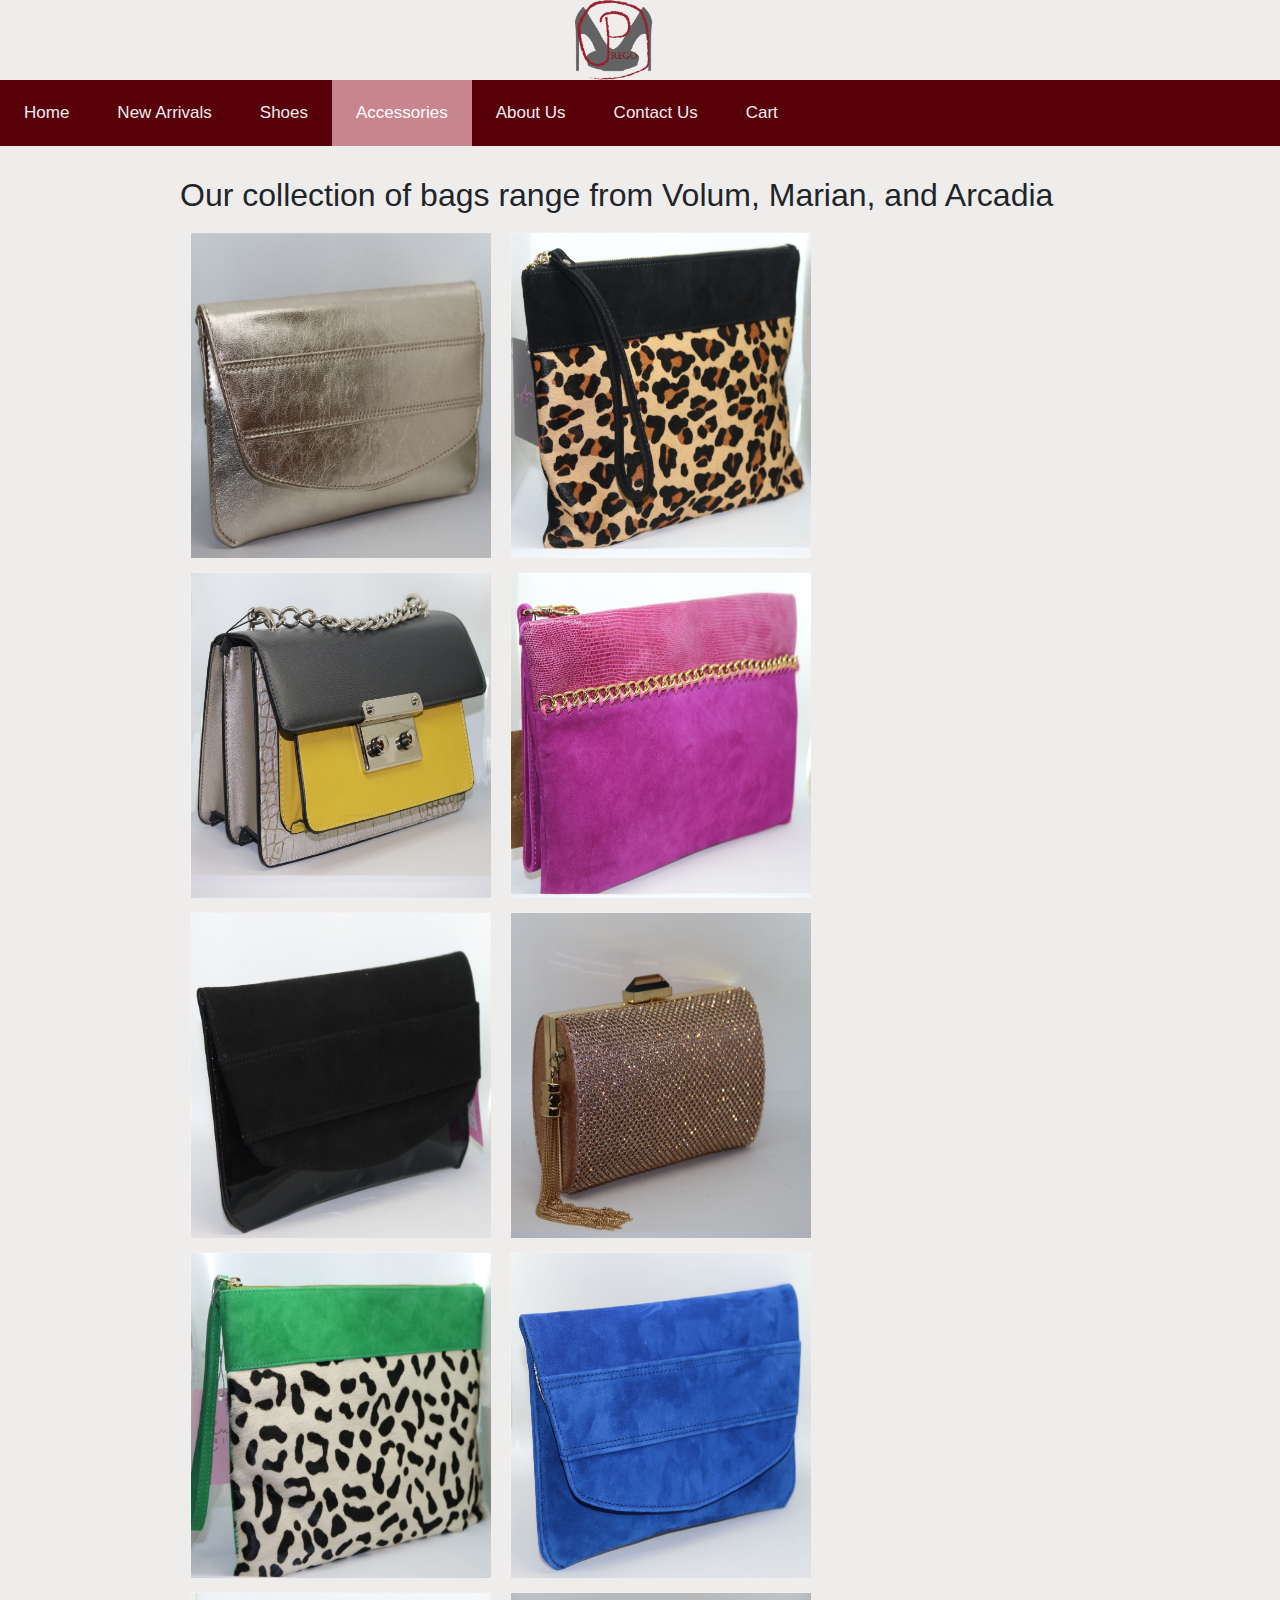
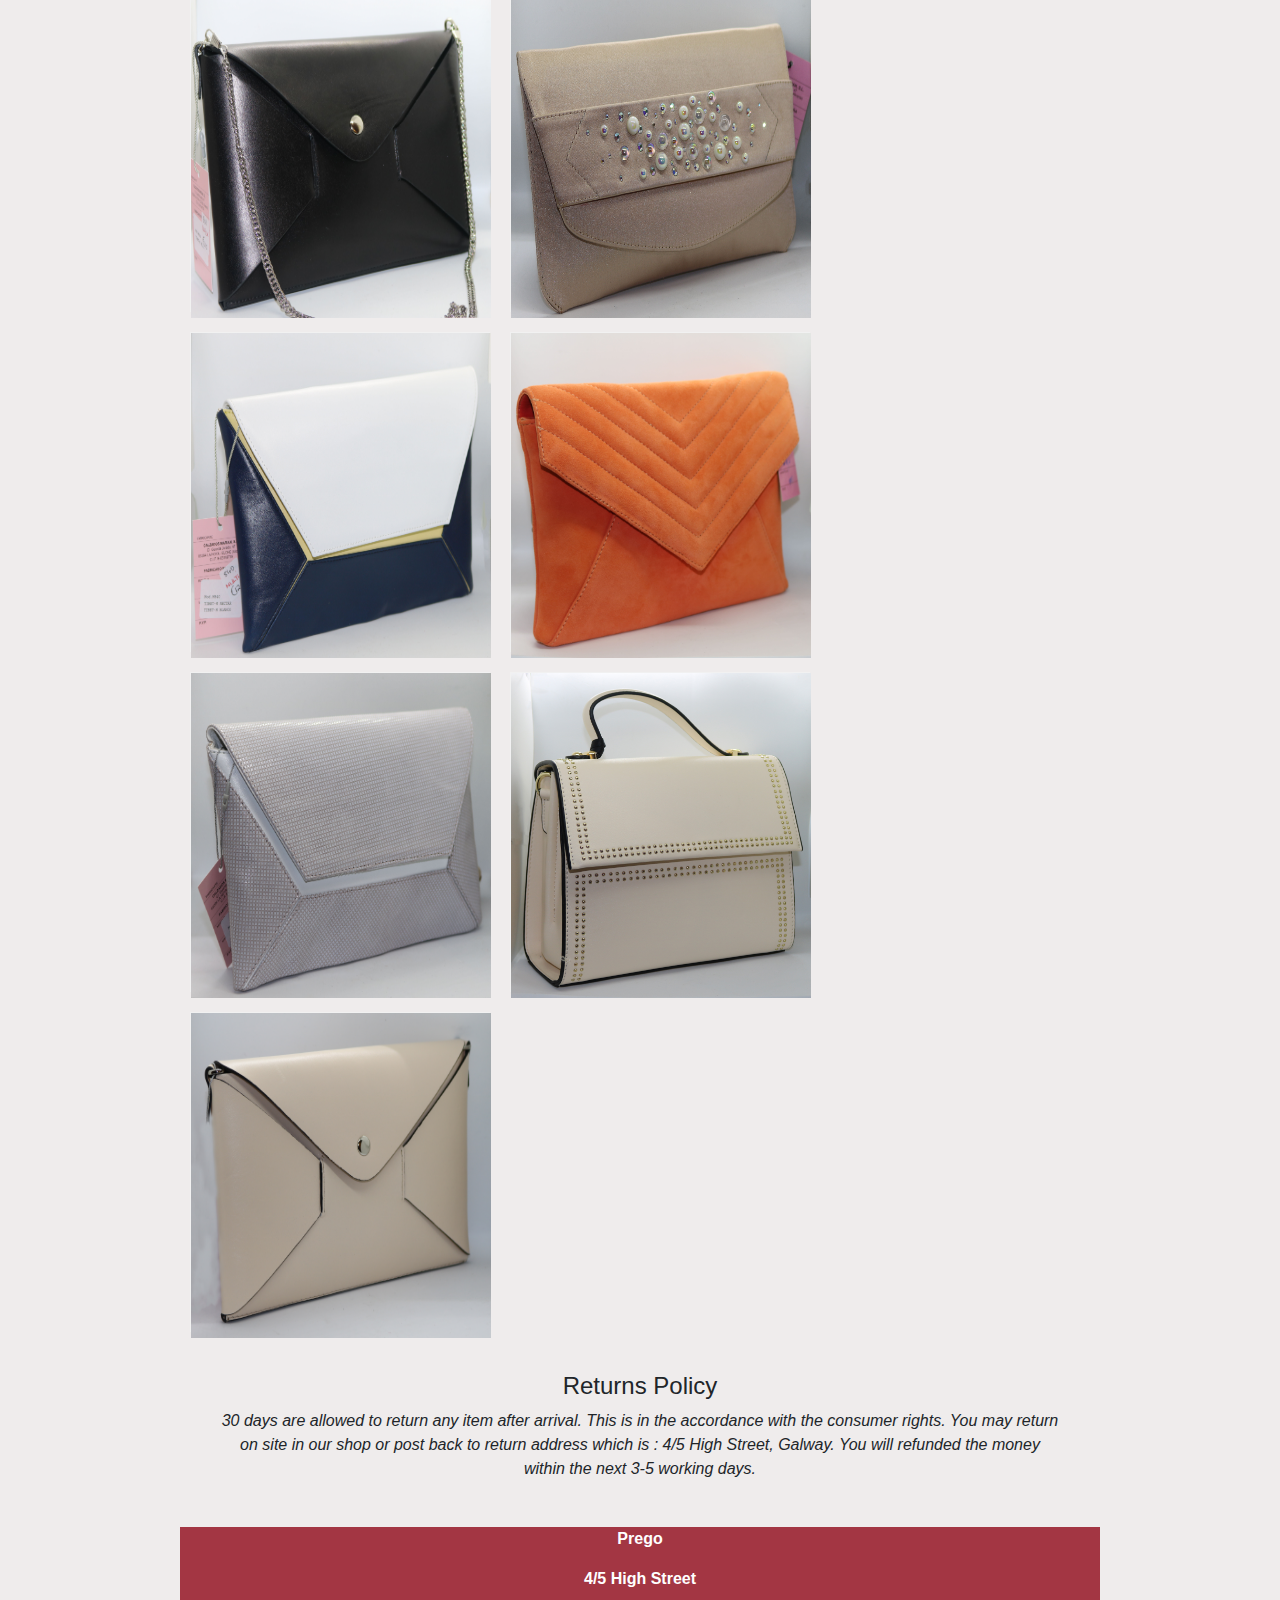
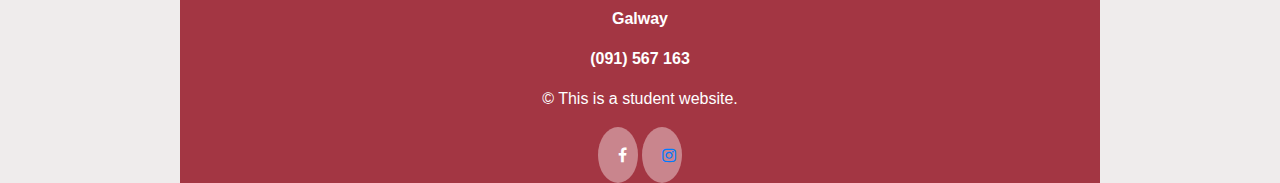
<file: accessories.html>
<!DOCTYPE html>

     <head>
	         <title>Prego | Galway</title>
			 <link rel="stylesheet" type="text/css" href="css/bootstrap.min.css">			 
			 <link rel="stylesheet" type="text/css" href="accessories.css">
			 <link rel="shortcut icon" type="image/jpg" href="Images/Favicon.jpg" />
			 <link rel="stylesheet" href="https://cdnjs.cloudflare.com/ajax/libs/font-awesome/4.6.3/css/font-awesome.min.css">
	 </head>

	<body style="background-color: #EFECEC;"> 
         
		 <div class="logo">
			<img src="Images/Logo.gif" height="80px" width="100px"/>
		</div>
		 
		 
		<div class="topnav">
			<a href="index.html">Home</a>
			<a href="arrivals.html">New Arrivals</a>
			<a href="shoes.html">Shoes</a>
			<a class="active"href="accessories.html">Accessories</a>
			<a href="about.html">About Us</a>
			<a href="contact.html">Contact Us</a>
			<a href="shoppingcart/cart.html">Cart</a>
		</div> 
	
	<div class="wrapper">	

	<h2>Our collection of bags range from Volum, Marian, and Arcadia</h2>
	<div class="content">  
	<div class="flip-card">
	  <div class="flip-card-inner">
		<div class="flip-card-front">
		  <img src="Images/accessories.JPG" alt="Marian" style="width:300px;height:325px;">
		</div>
		<div class="flip-card-back">
		  <h1 id="marian">Silver Clutch</h1> 
		  <p>€90.00</p> 
			<p>A0001</p>
			
			<form class="add-to-cart" action="shoppingcart/cart.html" method="post">
			<div>
				<label for="qty-1">Quantity</label>
				<input type="text" name="qty-1" id="qty-1" class="qty" value="1" />
			</div>
		  <p><input type="submit" value="Add to cart" class="button"></p>
			</form>
				</div>
	  </div>
	</div>
	</div>
	

	<div class="content">  
	<div class="flip-card">
	  <div class="flip-card-inner">
		<div class="flip-card-front">
		  <img src="Images/accessories1.JPG" alt="Marian" style="width:300px;height:325px;">
		</div>
		<div class="flip-card-back">
		  <h1 id="marian">Tan Cheetah Print Clutch</h1> 
		  <p>€110.00</p> 
			<p>A0002</p>
			
			<form class="add-to-cart" action="shoppingcart/cart.html" method="post">
			<div>
				<label for="qty-2">Quantity</label>
				<input type="text" name="qty-2" id="qty-2" class="qty" value="1"/>
				</div>
				<p><input type="sumbit" value="Add to Cart" class="button"></p>
					</form>
					</div>
			
	</div>
	</div>

	<div class="content">  
	<div class="flip-card">
	  <div class="flip-card-inner">
		<div class="flip-card-front">
		  <img src="Images/accessories2.JPG" alt="Marian" style="width:300px;height:325px;">
		</div>
		<div class="flip-card-back">
		  <h1 id="marian">Yellow Volum</h1> 
		  <p>€115.00</p> 
			<p>A0003</p>
			<div>
				<label for="qty-1">Quantity</label>
				<input type="text" name="qty-1" id="qty-1" class="qty" value="1" />
			</div>
		  <p><input type="submit" value="Add to cart" class="button"></p>
		</div>
	  
	</div>
	</div>
	
	<div class="content">  
	<div class="flip-card">
	  <div class="flip-card-inner">
		<div class="flip-card-front">
		  <img src="Images/accessories3.JPG" alt="Marian" style="width:300px;height:325px;">
		</div>
		<div class="flip-card-back">
		  <h1 id="marian">Pink Clutch</h1> 
		  <p>€95.00</p> 
			<p>A0004</p>
			<div>
				<label for="qty-1">Quantity</label>
				<input type="text" name="qty-1" id="qty-1" class="qty" value="1" />
			</div>	
		  <p><input type="submit" value="Add to cart" class="button"></p>
		</div>
	  
	</div>
	</div>
	
	<div class="content">  
	<div class="flip-card">
	  <div class="flip-card-inner">
		<div class="flip-card-front">
		  <img src="Images/accessories4.JPG" alt="Marian" style="width:300px;height:325px;">
		</div>
		<div class="flip-card-back">
		  <h1 id="marian">Marian Clutch</h1> 
		  <p>€95.00</p> 
			<p>A0005</p>
			<div>
				<label for="qty-1">Quantity</label>
				<input type="text" name="qty-1" id="qty-1" class="qty" value="1" />
			</div>	
		  <p><input type="submit" value="Add to cart" class="button"></p>
		</div>
	  
	</div>
	</div>

	<div class="content">  
	<div class="flip-card">
	  <div class="flip-card-inner">
		<div class="flip-card-front">
		  <img src="Images/accessories5.JPG" alt="Marian" style="width:300px;height:325px;">
		</div>
		<div class="flip-card-back">
		  <h1 id="marian">Clutch</h1> 
		  <p>€90.00</p>
		  <p>A0006</p>
			<div>
				<label for="qty-1">Quantity</label>
				<input type="text" name="qty-1" id="qty-1" class="qty" value="1" />
			</div>	
		  <p><input type="submit" value="Add to cart" class="button"></p>
		</div>
	  
	</div>
	</div>


	<div class="content">  
	<div class="flip-card">
	  <div class="flip-card-inner">
		<div class="flip-card-front">
		  <img src="Images/accessories6.JPG" alt="Marian" style="width:300px;height:325px;">
		</div>
		<div class="flip-card-back">
		  <h1 id="marian">Green Cheetah Print Clutch</h1> 
		  <p>€110.00</p> 
			<p>A0007</p>
			<div>
				<label for="qty-1">Quantity</label>
				<input type="text" name="qty-1" id="qty-1" class="qty" value="1" />
			</div>	
		  <p><input type="submit" value="Add to cart" class="button"></p>
		</div>
	  
	</div>
	</div>
 
	<div class="content">  
	<div class="flip-card">
	  <div class="flip-card-inner">
		<div class="flip-card-front">
		  <img src="Images/accessories7.JPG" alt="Marian" style="width:300px;height:325px;">
		</div>
		<div class="flip-card-back">
		  <h1 id="marian">Royal Blue Clutch</h1> 
		  <p>€125.00</p> 
			<p>A0008</p>
			<div>
				<label for="qty-1">Quantity</label>
				<input type="text" name="qty-1" id="qty-1" class="qty" value="1" />
			</div>	
		  <p><input type="submit" value="Add to cart" class="button"></p>
		</div>
	  
	</div>
	</div>


	<div class="content">  
	<div class="flip-card">
	  <div class="flip-card-inner">
		<div class="flip-card-front">
		  <img src="Images/accessories8.JPG" alt="Marian" style="width:300px;height:325px;">
		</div>
		<div class="flip-card-back">
		  <h1 id="marian">100% Black Leather</h1> 
		  <p>€130.00</p> 
			<p>A0009</p>
			<div>
				<label for="qty-1">Quantity</label>
				<input type="text" name="qty-1" id="qty-1" class="qty" value="1" />
			</div>	
		  <p><input type="submit" value="Add to cart" class="button"></p>
		</div>
	  
	</div>
	</div>
	
	<div class="content">  
	<div class="flip-card">
	  <div class="flip-card-inner">
		<div class="flip-card-front">
		  <img src="Images/accessories9.JPG" alt="Marian" style="width:300px;height:325px;">
		</div>
		<div class="flip-card-back">
		  <h1 id="marian">Marian Jewelled Clutch</h1> 
		  <p>€95.00</p> 
			<p>A00010</p>
			<div>
				<label for="qty-1">Quantity</label>
				<input type="text" name="qty-1" id="qty-1" class="qty" value="1" />
			</div>	
		  <p><input type="submit" value="Add to cart" class="button"></p>
		</div>
	  
	</div>
	</div>
	
	<div class="content">  
	<div class="flip-card">
	  <div class="flip-card-inner">
		<div class="flip-card-front">
		  <img src="Images/accessories10.JPG" alt="Marian" style="width:300px;height:325px;">
		</div>
		<div class="flip-card-back">
		  <h1 id="marian">Navy Clutch</h1> 
		  <p>€175.00</p> 
			<p>A0011</p>
			<div>
				<label for="qty-1">Quantity</label>
				<input type="text" name="qty-1" id="qty-1" class="qty" value="1" />
			</div>	
		  <p><input type="submit" value="Add to cart" class="button"></p>
		</div>
	  
	</div>
	</div>

	<div class="content">  
	<div class="flip-card">
	  <div class="flip-card-inner">
		<div class="flip-card-front">
		  <img src="Images/accessories11.JPG" alt="Marian" style="width:300px;height:325px;">
		</div>
		<div class="flip-card-back">
		  <h1 id="marian">Orange Clutch</h1> 
		  <p>€155.00</p> 
			<p>A0012</p>
			<div>
				<label for="qty-1">Quantity</label>
				<input type="text" name="qty-1" id="qty-1" class="qty" value="1" />
			</div>	
		  <p><input type="submit" value="Add to cart" class="button"></p>
		</div>
	  
	</div>
	</div>

	<div class="content">  
	<div class="flip-card">
	  <div class="flip-card-inner">
		<div class="flip-card-front">
		  <img src="Images/accessories12.JPG" alt="Marian" style="width:300px;height:325px;">
		</div>
		<div class="flip-card-back">
		  <h1 id="marian">Cream Clutch</h1> 
		  <p>€155.00</p> 
			<p>A0013</p>
			<div>
				<label for="qty-1">Quantity</label>
				<input type="text" name="qty-1" id="qty-1" class="qty" value="1" />
			</div>	
		  <p><input type="submit" value="Add to cart" class="button"></p>
		</div>
	  
	</div>
	</div>

	<div class="content">  
	<div class="flip-card">
	  <div class="flip-card-inner">
		<div class="flip-card-front">
		  <img src="Images/accessories13.JPG" alt="Marian" style="width:300px;height:325px;">
		</div>
		<div class="flip-card-back">
		  <h1 id="marian">Cream Bag</h1> 
		  <p>€135.00</p> 
			<p>A0014</p>
			<div>
				<label for="qty-1">Quantity</label>
				<input type="text" name="qty-1" id="qty-1" class="qty" value="1" />
			</div>	
		  <p><input type="submit" value="Add to cart" class="button"></p>
		</div>
	  
	</div>
	</div>

	<div class="content">  
	<div class="flip-card">
	  <div class="flip-card-inner">
		<div class="flip-card-front">
		  <img src="Images/accessories14.JPG" alt="Marian" style="width:300px;height:325px;">
		</div>
		<div class="flip-card-back">
		  <h1 id="marian">Cream Clutch</h1> 
		  <p>€120.00</p> 
			<p>A0015</p>
			<div>
				<label for="qty-1">Quantity</label>
				<input type="text" name="qty-1" id="qty-1" class="qty" value="1" />
			</div>	
		  <p><input type="submit" value="Add to cart" class="button"></p>
		</div>
	  
	</div>
	</div>




</div>




<div class="return">
<h4>Returns Policy</h4>
<p><i>30 days are allowed to return any item after arrival. This is in the accordance with the consumer rights. You may return on site in our shop or post
back to return address which is : 4/5 High Street, Galway. You will refunded the money within the next 3-5 working days.</i></p>
</div>


<footer>
  <b><p>Prego</p>
  <p>4/5 High Street</p>
  <p>Galway</p>
  <p>(091) 567 163</p></b>
  <p>&copy; This is a student website.</p>
<a href="https://www.facebook.com/pregoshoeboutique/" class="fa fa-facebook"></a>
<a href="https://www.instagram.com/pregoshoes/?hl=en" class="fa fa-instagram"></a>

</footer>

		</body>
</file>
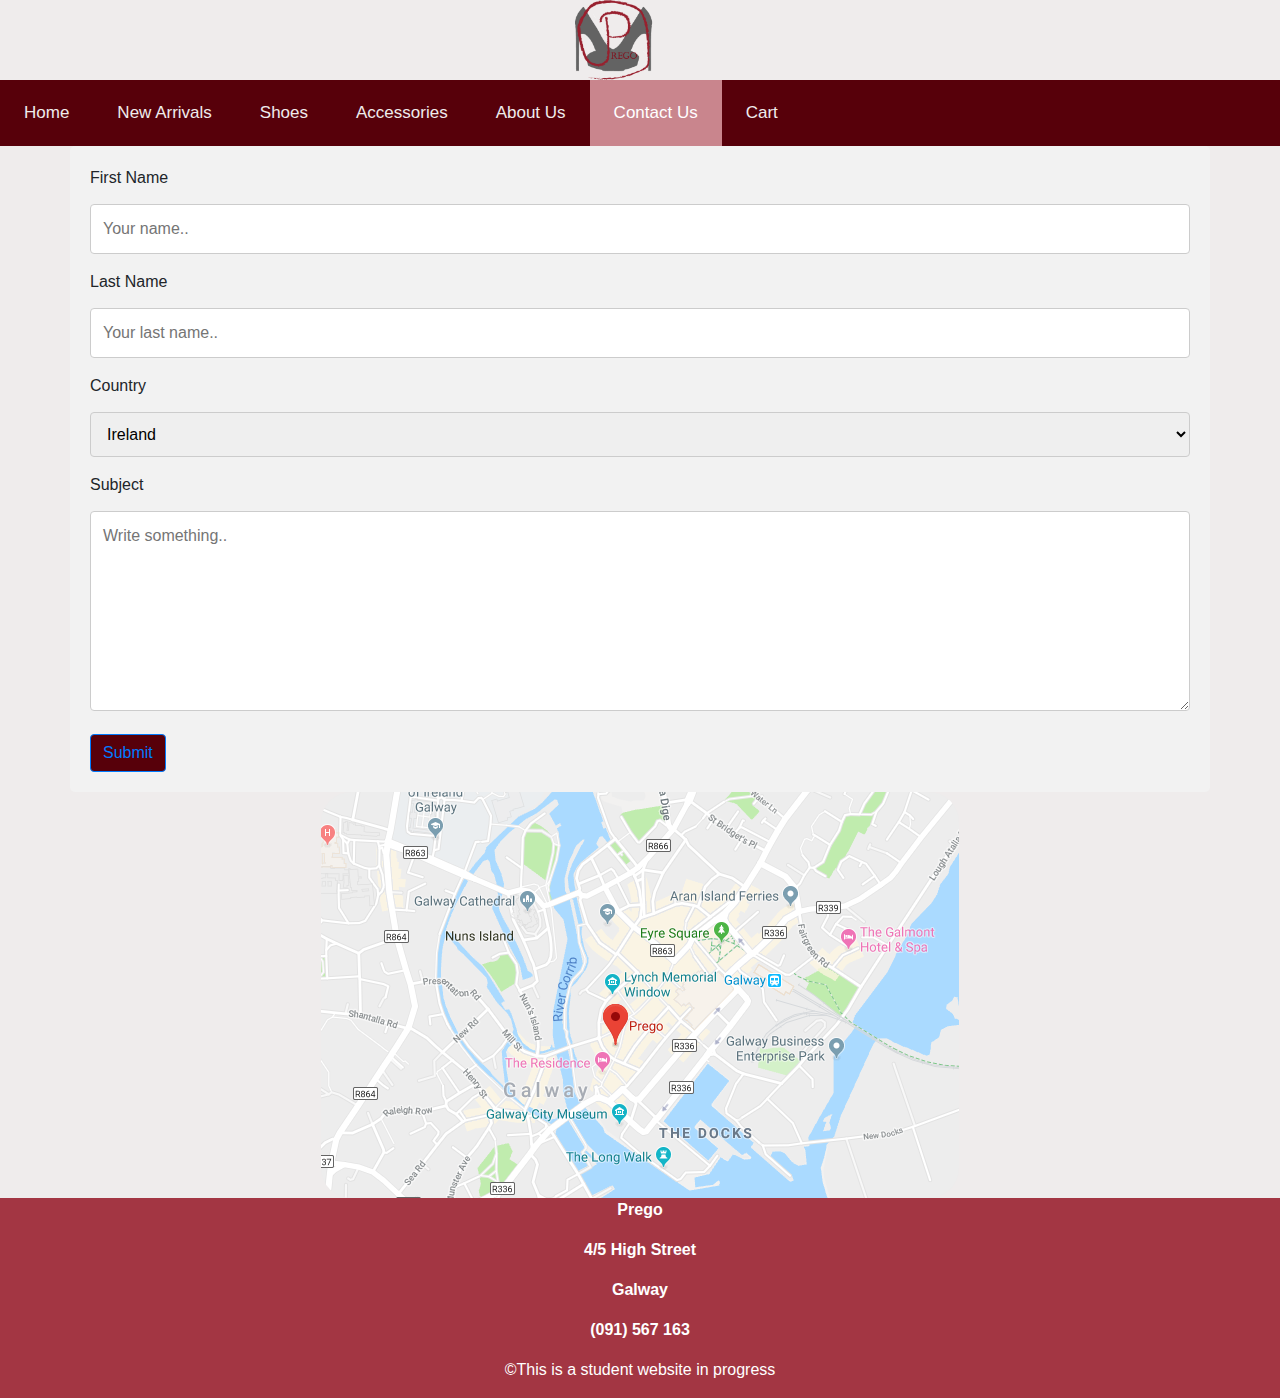
<file: contact.html>
<!DOCTYPE html>

     <head>
	         <title>Prego | Galway</title>
			 <link rel="stylesheet" type="text/css" href="css/bootstrap.min.css">			 
			 <link rel="stylesheet" type="text/css" href="contact.css">
			 <link rel="shortcut icon" type="image/jpg" href="Images/Favicon.jpg" />
			 <link rel="stylesheet" href="https://cdnjs.cloudflare.com/ajax/libs/font-awesome/4.6.3/css/font-awesome.min.css">
			 <link rel="stylesheet" href="https://cdnjs.cloudflare.com/ajax/libs/font-awesome/4.7.0/css/font-awesome.min.css">
	 </head>

	<body style="background-color: #EFECEC;"> 
         
		 <div class="logo">
			<img src="Images/Logo.gif" height="80px" width="100px"/>
		</div>
		 
		 
		<div class="topnav">
			<a href="index.html">Home</a>
			<a href="arrivals.html">New Arrivals</a>
			<a href="shoes.html">Shoes</a>
			<a href="accessories.html">Accessories</a>
			<a href="about.html">About Us</a>
			<a class="active" href="contact.html">Contact Us</a>
			<a href="shoppingcart/cart.html">Cart</a>
		</div> 
		
<div class="container">
  <form action="index.html">

    <label for="fname">First Name</label>
    <input type="text" id="fname" name="firstname" placeholder="Your name..">

    <label for="lname">Last Name</label>
    <input type="text" id="lname" name="lastname" placeholder="Your last name..">

    <label for="country">Country</label>
    <select id="country" name="country">
      <option value="Ireland">Ireland</option>
      <option value="England">England</option>
      <option value="Spain">Spain</option>
	  <option value="Italy">Italy</option>
	  <option value="America">America</option>
    </select>

    <label for="subject">Subject</label>
    <textarea id="subject" name="subject" placeholder="Write something.." style="height:200px"></textarea>

	 <div class="button">
      <button type="submit" class="btn btn-primary" color="red"><a href="mailto: pregogalway@gmail.com" target="_top">Submit</a></button>
		 </form>
		</div>

  </form>
</div>
	
	<img src="Images/map.png" class="img-rounded" alt="Map">

					
		
	<footer>
  <b><p>Prego</p>
  <p>4/5 High Street</p>
  <p>Galway</p>
  <p>(091) 567 163</p></b>
  <p>&copy;This is a student website in progress</p>
</footer>

	 </body>

</html>
</file>
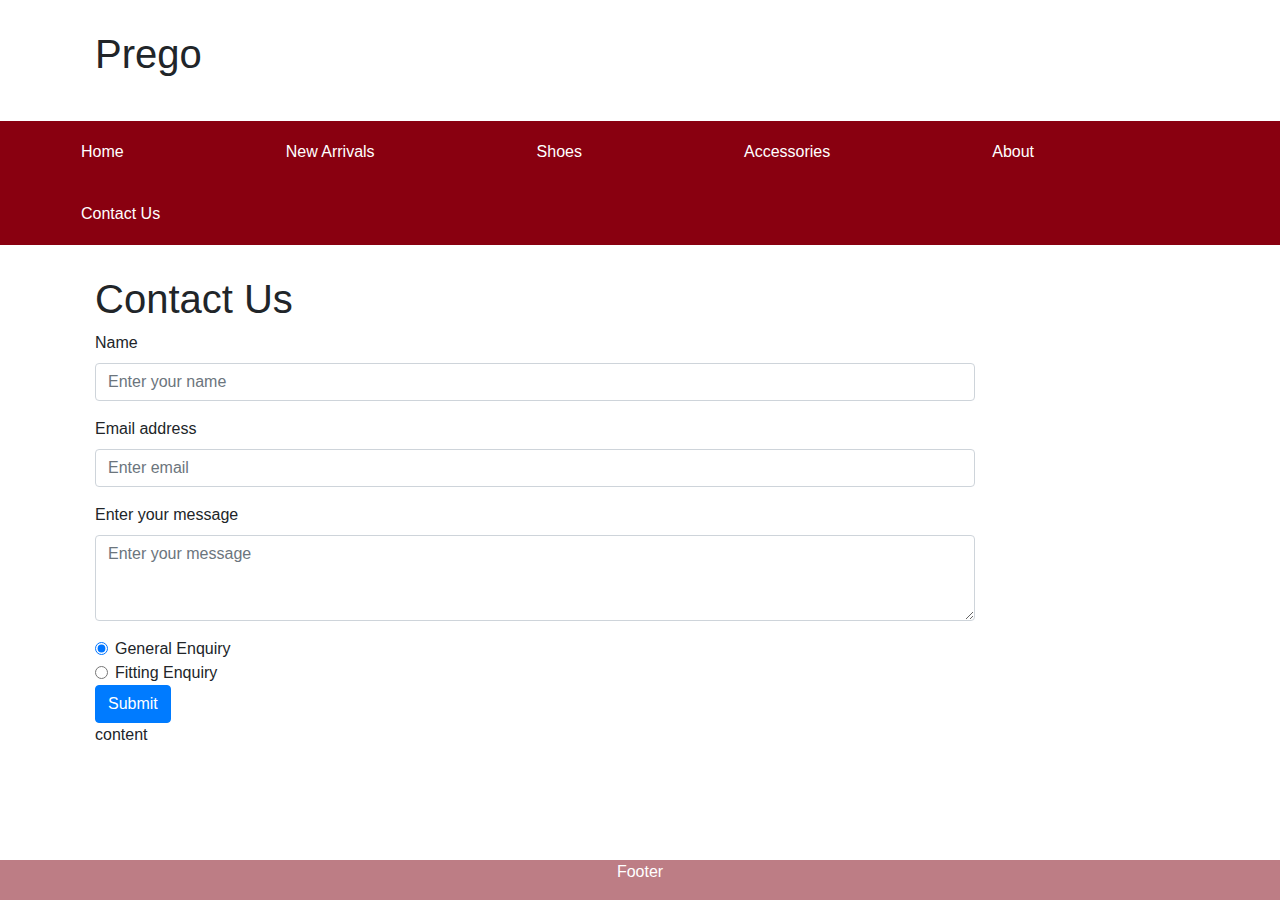
<file: contactus.html>
<!DOCTYPE html>

     <head>
         <title>Contact Us</title>
		 	 <meta charset="utf-8">
			 <meta name="viewport" content="width=device-width, initial-scale=1">
		     <link rel="stylesheet" type="text/css" href="css/bootstrap.min.css">
			 <link rel="stylesheet" type="text/css" href="stylesheet.css">
     </head>

     <body>
	     <div class="container">
	         <div class="header"><h1>Prego</h1></div> 
		 </div>
             <div class="navigation">
			     <ul>
				     <li><a href="index.html">Home</a></li>
					 <li><a href="#newArrivals">New Arrivals</a></li>
					 <li><a href="#shoes">Shoes</a></li>
					 <li><a href="#accessories">Accessories</a></li>
					 <li><a href="#about">About</a></li>
					 <li><a class="active" href="contactus.html">Contact Us</a></li>
				 </ul>
			 </div> 
		  
		 
		 <div class="container">
	         <h1>Contact Us</h1>
			 
		 <form>
			 <div class="form-group">
			     <label for="exampleInputName1">Name</label>
			     <input type="text" class="form-control" id="exampleInputName1" placeholder="Enter your name">
			 </div>			 
			 
			  <div class="form-group">
				<label for="exampleInputEmail1">Email address</label>
				<input type="email" class="form-control" id="exampleInputEmail1" aria-describedby="emailHelp" placeholder="Enter email">
			  </div>
			  <div class="form-group">
				<label for="exampleFormControlTextarea1">Enter your message</label>
				<textarea class="form-control" id="exampleFormControlTextarea1" rows="3" placeholder="Enter your message"></textarea>
			  </div>
             <div class="form-check">
			  <input class="form-check-input" type="radio" name="exampleRadios" id="exampleRadios1" value="option1" checked>
			  <label class="form-check-label" for="exampleRadios1">
				General Enquiry
			  </label>
			</div>
			<div class="form-check">
			  <input class="form-check-input" type="radio" name="exampleRadios" id="exampleRadios2" value="option2">
			  <label class="form-check-label" for="exampleRadios2">
				Fitting Enquiry
			  </label>
			</div>
			  
			  <button type="submit" class="btn btn-primary">Submit</button>
		 </form>
		 
			 <div class="content">content</div>	 
			 
         <div class="footer">
		     <p>Footer</p>
		 </div>				 
		 </div>
			 
		 
     </body>

</html>
</file>
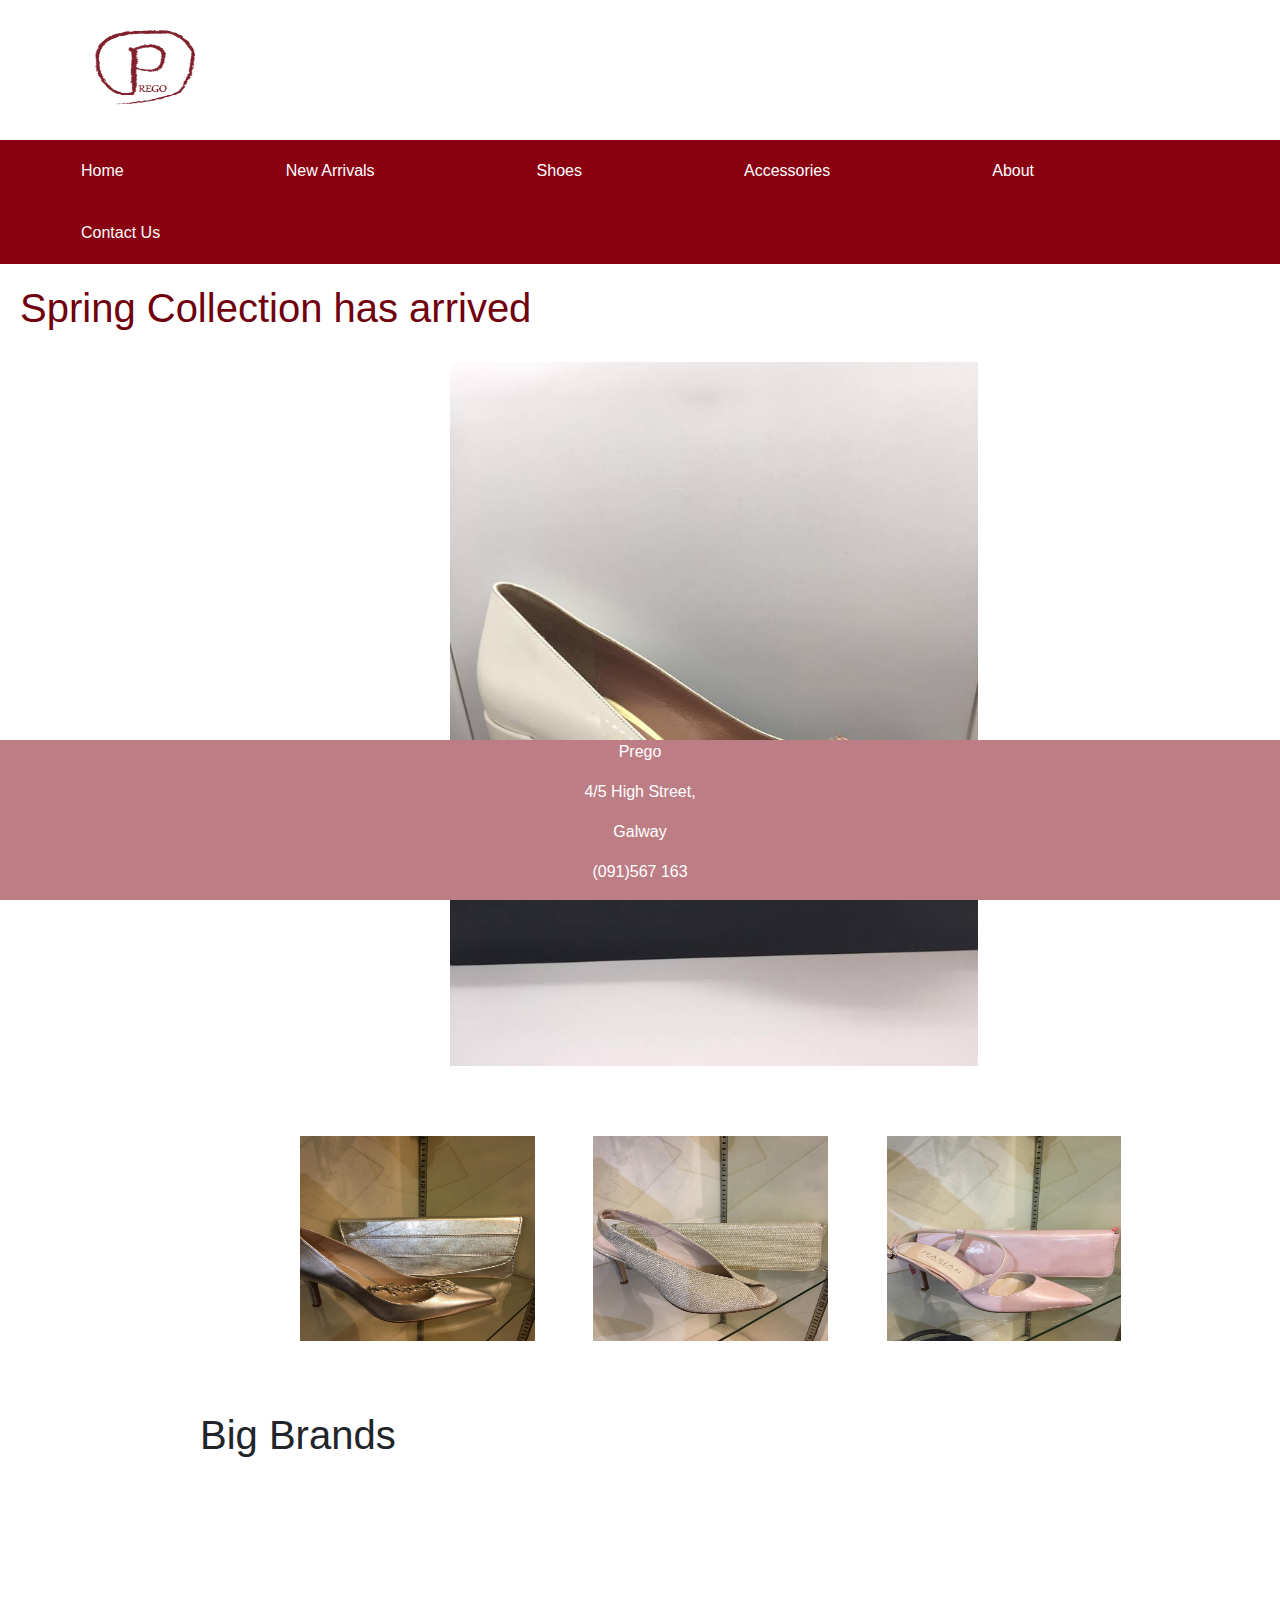
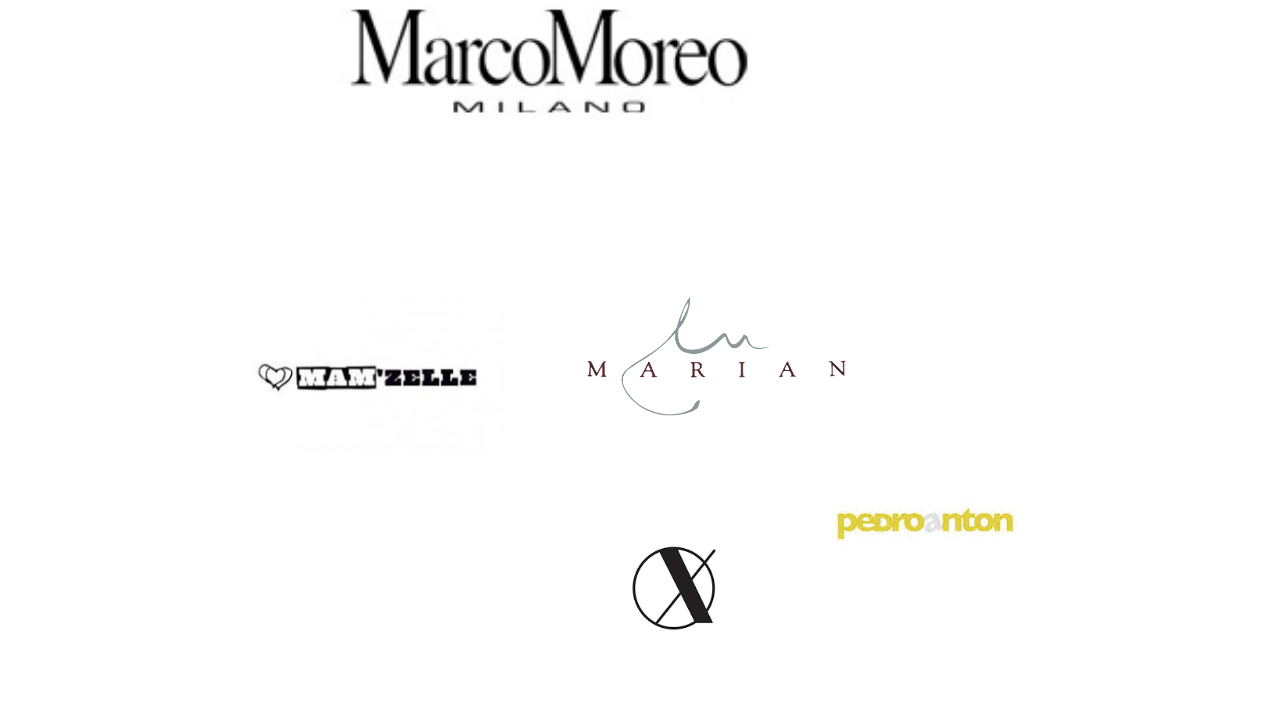
<file: HomePage.html>
<!DOCTYPE html>

     <head>
	         <title>Prego</title>
	     		 <meta charset="utf-8">
			 <meta name="viewport" content="width=device-width, initial-scale=1">
			 <link rel="stylesheet" href="https://stackpath.bootstrapcdn.com/bootstrap/4.3.1/css/bootstrap.min.css" integrity="sha384-ggOyR0iXCbMQv3Xipma34MD+dH/1fQ784/j6cY/iJTQUOhcWr7x9JvoRxT2MZw1T" crossorigin="anonymous">
			 <!--<link rel="stylesheet" type="text/css" href="css/bootstrap.min.css">-->		 
			 <link rel="stylesheet" type="text/css" href="HomePage.css">
			 <link rel="shortcut icon" type="image/jpg" href="Images/Logo.jpg" />
	 </head>

	 <body>
	     <div class = "container">
	         <div class="header"><img src="Images/Logo.jpg" alt="logo" class="logo"></div></div> 
		 </div>
             <div class="navigation">
			     <ul>
				     <li><a class="active" href="HomePage.html">Home</a></li>
					 <li><a href="#newArrivals">New Arrivals</a></li>
					 <li><a href="#shoes">Shoes</a></li>
					 <li><a href="#accessories">Accessories</a></li>
					 <li><a href="#about">About</a></li>
					 <li><a href="contactus.html">Contact Us</a></li>
				 </ul>
			 </div> 
		<div class="New">
			<h1>Spring Collection has arrived</h1>
		</div>
         
		 
		 <div class = "pageContent">
			<!--<div id="carouselExampleIndicators" class="carousel slide" data-ride="carousel">
			  <ol class="carousel-indicators">
				<li data-target="#carouselExampleIndicators" data-slide-to="0" class="active"></li>
				<li data-target="#carouselExampleIndicators" data-slide-to="1"></li>
				<li data-target="#carouselExampleIndicators" data-slide-to="2"></li>
			  </ol>
			  <div class="carousel-inner">
				<div class="carousel-item active">
				  <img src="Images/paris.jpg" class="d-block w-100" alt="Paris">
				</div>
				<div class="carousel-item">
				  <img src="Images/prego1.jpg" class="d-block w-100" alt="Prego1">
				</div>
				<div class="carousel-item">
				  <img src="Images/prego2.jpg" class="d-block w-100" alt="Prego2">
				</div>
			  </div>
			  <a class="carousel-control-prev" href="#carouselExampleIndicators" role="button" data-slide="prev">
				<span class="carousel-control-prev-icon" aria-hidden="true"></span>
				<span class="sr-only">Previous</span>
			  </a>
			  <a class="carousel-control-next" href="#carouselExampleIndicators" role="button" data-slide="next">
				<span class="carousel-control-next-icon" aria-hidden="true"></span>
				<span class="sr-only">Next</span>
			  </a>
			</div> -->
			 
			  <img src="Images/paris.jpg" alt="Prego" class="Main">
             <div class="rows">
			     <div class="column"><img src="Images/prego1.jpg" alt="Prego1" class="prego1"></div>
			     <div class="column"><img src="Images/prego2.jpg" alt="Prego2" class="prego2"></div>
			     <div class="column"><img src="Images/prego3.jpg" alt="Prego3" class="prego3"></div>
			 </div> 
            
			<!--<div class="content">-->	 
			<h1> Big Brands</h1>
				<img src="Images/MacroMoreo.jpg" alt="MacroMoreo" class="MM">
				<img src="Images/Mamzelle.jpg" alt="Mamzelle" class="Mamzelle">
				<img src="Images/Marian.jpg" alt="Marian" class="Marian">
				<img src="Images/Pedro.jpg" alt="PedroAnton" class="Predo">
				<img src="Images/Oxitaly.png" alt="Oxitaly" class="Oxitaly">
			 </div>
			 
			 <div class="info">
			 <h1>
			 </div>
             
			 
			<div class="footer">
		     <p>Prego</p>
			 <p>4/5 High Street,</p>
			 <p>Galway</p>
			 <p>(091)567 163</p>
		 </div>		
         </div>		

		 
	 </body>
</html>

<!-- thewinecellar.ml -->
</file>
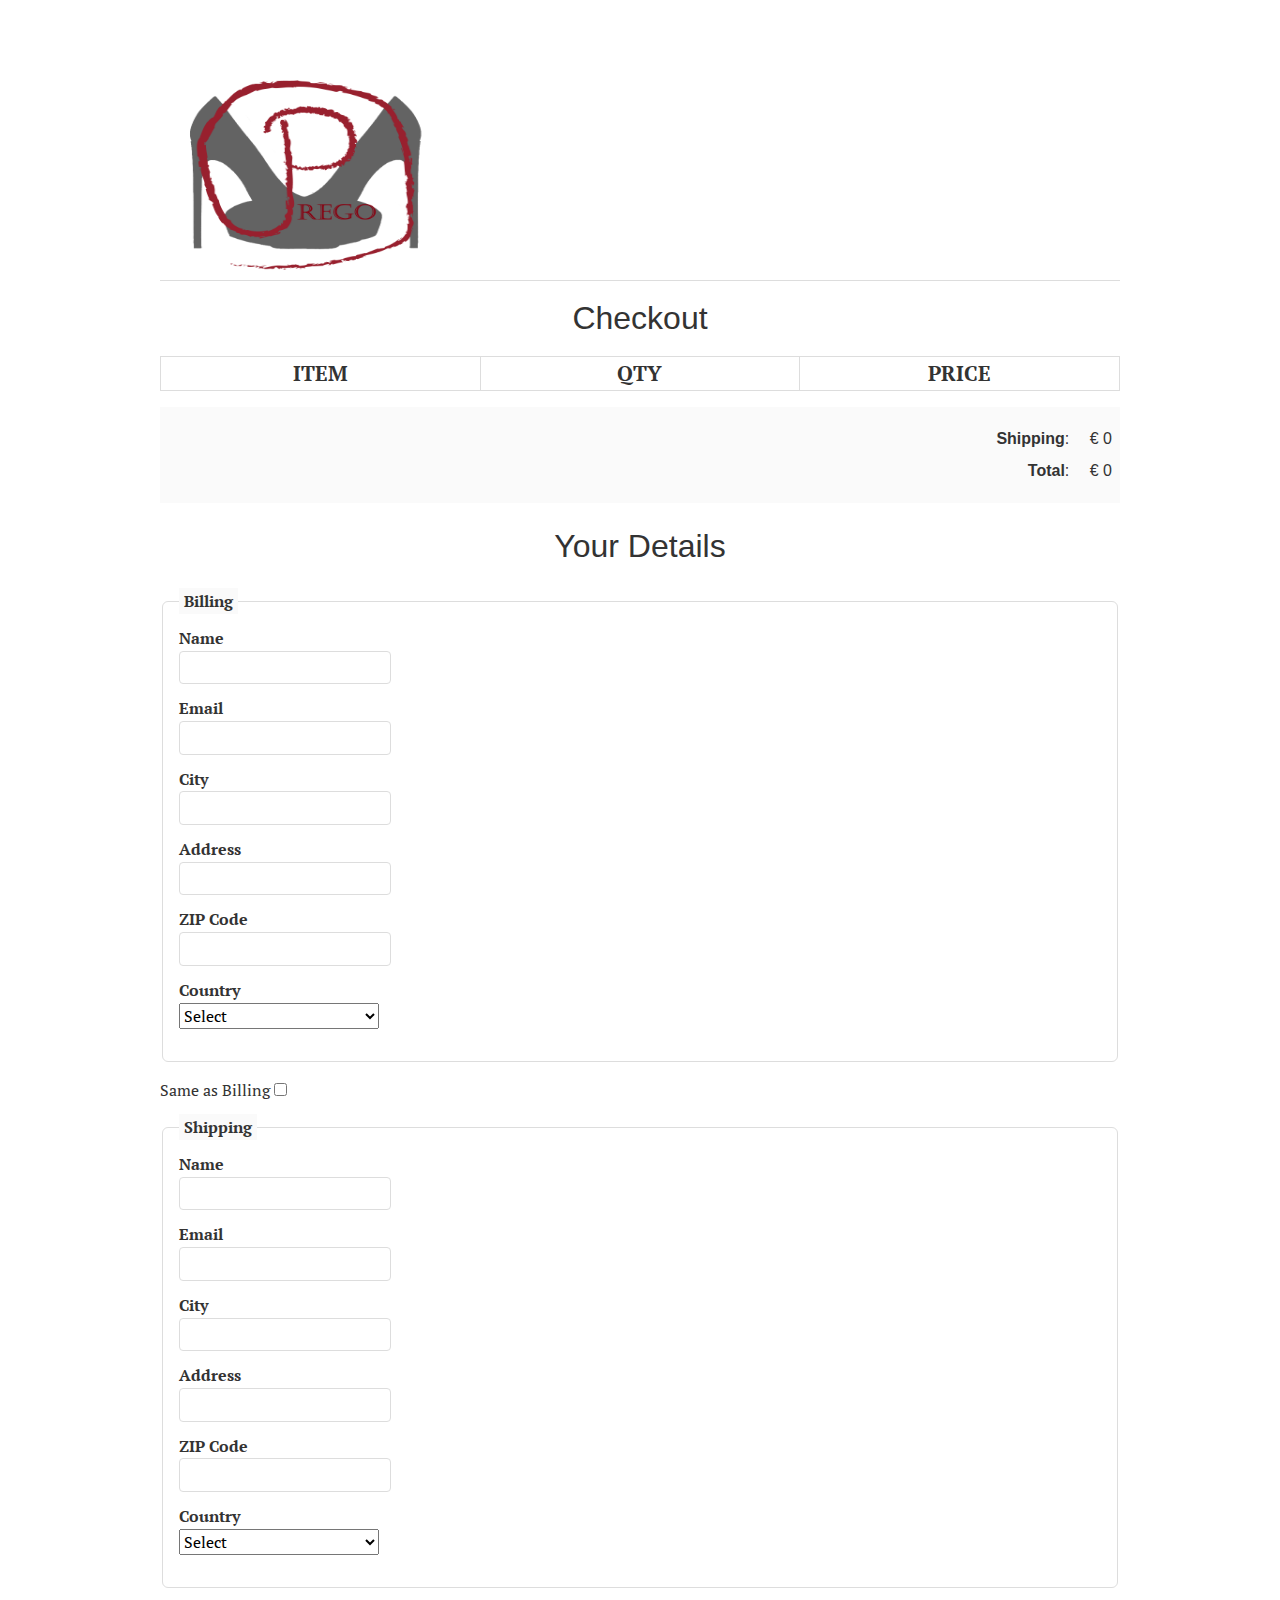
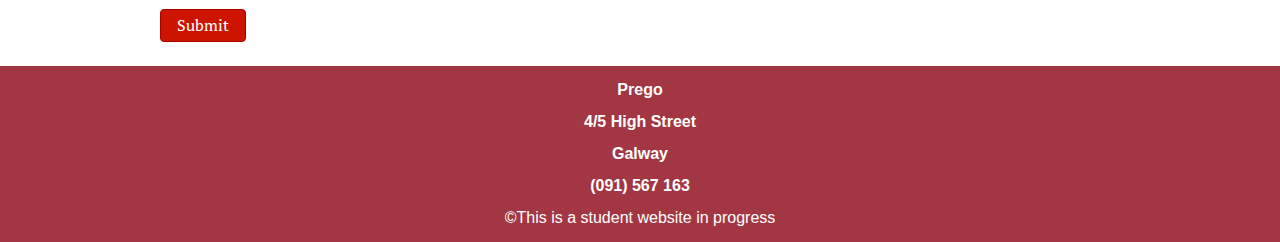
<file: shoppingcart/checkout.html>
<!DOCTYPE html>
<html>
<head>
<title>Checkout</title>
<meta charset="utf-8" />
<link rel="stylesheet" href="css/style.css" media="screen" type="text/css" />
<link rel="stylesheet" type="text/css" href="css/style.css">
<script type="text/javascript" src="https://ajax.googleapis.com/ajax/libs/jquery/2.0.3/jquery.min.js"></script>
<script type="text/javascript" src="js/jquery.shop.js"></script>
</head>

<body id="checkout-page">

<div id="site">
	 <header id="masthead">
	     <img src="images/Logo.gif" alt="Logo" height="190px" width="300px"/>
		<!--<h1>Winery <span class="tagline">Wines for web developers since 1999</h1> -->
	</header>
	<div id="content">
		<h1>Checkout</h1>
			<table id="checkout-cart" class="shopping-cart">
			  <thead>
				<tr>
					<th scope="col">Item</th>
					<th scope="col">Qty</th>
					<th scope="col">Price</th>
				</tr>
			  </thead>
			  <tbody>
			  
			  </tbody>
			</table>
		 <div id="pricing">
			
			<p id="shipping">
				<strong>Shipping</strong>: <span id="sshipping"></span>
			</p>
			
			<p id="sub-total">
				<strong>Total</strong>: <span id="stotal"></span>
			</p>
		 </div>
		 
		 <form action="order.html" method="get" id="checkout-order-form">
		 	<h2>Your Details</h2>
		 	
		 	<fieldset id="fieldset-billing">
		 		<legend>Billing</legend>
		 		<div>
		 			<label for="name">Name</label>
		 			<input type="text" name="name" id="name" data-type="string" data-message="This field cannot be empty" />
		 		</div>
		 		<div>
		 			<label for="email">Email</label>
		 			<input type="text" name="email" id="email" data-type="expression" data-message="Not a valid email address" />
		 		</div>
		 		<div>
		 			<label for="city">City</label>
		 			<input type="text" name="city" id="city" data-type="string" data-message="This field cannot be empty" />
		 		</div>
		 		<div>
		 			<label for="address">Address</label>
		 			<input type="text" name="address" id="address" data-type="string" data-message="This field cannot be empty" />
		 		</div>
		 		<div>
		 			<label for="zip">ZIP Code</label>
		 			<input type="text" name="zip" id="zip" data-type="string" data-message="This field cannot be empty" />
		 		</div>
		 		<div>
		 			<label for="country">Country</label>
		 			<select name="country" id="country" data-type="string" data-message="This field cannot be empty">
		 				<option value="">Select</option>
		 				<option value="US">USA</option>
		 				<option value="IT">Italy</option>
		 			</select>
		 		</div>
		 	</fieldset>
		 	
		 	<div id="shipping-same">Same as Billing <input type="checkbox" id="same-as-billing" value=""/></div>
		 	
		 	<fieldset id="fieldset-shipping">
		 		
		 		<legend>Shipping</legend>
		 		
		 		<div>
		 			<label for="sname">Name</label>
		 			<input type="text" name="sname" id="sname" data-type="string" data-message="This field cannot be empty" />
		 		</div>
		 		<div>
		 			<label for="semail">Email</label>
		 			<input type="text" name="semail" id="semail" data-type="expression" data-message="Not a valid email address" />
		 		</div>
		 		<div>
		 			<label for="scity">City</label>
		 			<input type="text" name="scity" id="scity" data-type="string" data-message="This field cannot be empty" />
		 		</div>
		 		<div>
		 			<label for="saddress">Address</label>
		 			<input type="text" name="saddress" id="saddress" data-type="string" data-message="This field cannot be empty" />
		 		</div>
		 		<div>
		 			<label for="szip">ZIP Code</label>
		 			<input type="text" name="szip" id="szip" data-type="string" data-message="This field cannot be empty" />
		 		</div>
		 		<div>
		 			<label for="scountry">Country</label>
		 			<select name="scountry" id="scountry" data-type="string" data-message="This field cannot be empty">
		 				<option value="">Select</option>
						<option value="IE">Ireland</option>
						<option value="UK">United Kingdom</option>
		 				<option value="US">USA</option>
						<option value="SP">Spain</option>
		 				<option value="IT">Italy</option>
		 			</select>
		 		</div>
		 	</fieldset>
		 	
		 	<p><input type="submit" id="submit-order" value="Submit" class="btn" /></p>
		 
		 </form>
	</div>
	
	

</div>

	<footer>
  <b><p>Prego</p>
  <p>4/5 High Street</p>
  <p>Galway</p>
  <p>(091) 567 163</p></b>
  <p>&copy;This is a student website in progress</p>
</footer>

</body>
</html>
</file>
<file: accessories.css>
p{
	font-family: Arial, Helvetica, sans-serif;
}
.img { 
	width: 40px;
	height: 40px;
}

.links a {
	color: #C9858D;
	font-size: 20px;
}

.links a:hover {
	color: #57000A;
}

.logo {
	float: float;
	margin: 0px 565px; 
}  

.wrapper {
	padding: 40px;
}

.topnav {
	background-color: #57000A;
	overflow: hidden;
}

.topnav a {
	float: left;
	color: #EFECEC;
	text-align: center;
	padding: 20px 24px;
	text-decoration: none;
	font-size: 17px;
}

.topnav a:hover {
	background-color: #C9858D;
	color:white;
}

.topnav a.active {
	background-color: #C9858D;
	color:white;
}

.wrapper {
	margin: 35px 10px;
	padding: 30px;
	margin: 0px 150px;
}

/* The flip card container**/
.flip-card {
  background-color: transparent;
  width: 300px;
  height: 320px;
  border: 1px solid #f1f1f1;
  perspective: 1000px; /* Remove this if you don't want the 3D effect */
  margin: 10px;
  float: left;
  
}

/* This container is needed to position the front and back side */
.flip-card-inner {
  position: relative;
  width: 100%;
  height: 100%;
  text-align: center;
  transition: transform 0.8s;
  transform-style: preserve-3d;
}

/* Do an horizontal flip when you move the mouse over the flip box container */
.flip-card:hover .flip-card-inner {
  transform: rotateY(180deg);
}

/* Position the front and back side */
.flip-card-front, .flip-card-back {
  position: absolute;
  width: 100%;
  height: 100%;
  backface-visibility: hidden;
}

/* Style the front side (fallback if image is missing) */
.flip-card-front {
  background-color: #bbb;
  color: black;
  width: 33.33%
}

/* Style the back side */
.flip-card-back {
  background-color: #C9858D;
  color: white;
  transform: rotateY(180deg);
}

.button {
  display: inline-block;
  padding: 15px 25px;
  font-size: 24px;
  cursor: pointer;
  text-align: center;
  text-decoration: none;
  outline: none;
  color: white;
  background-color: #A33643;
  border: none;
  border-radius: 15px;
  box-shadow: 0 9px #999;
  margin: 10px;
}

.button:hover {background-color: #A33643
}

.button:active {
  background-color: #7D010F;
  box-shadow: 0 5px grey;
  transform: translateY(4px);
}

.return {
	margin: 10px 20px;
	float: left;
	font-size: 12;
	text-align: center;
	padding: 20px;
}

/* Style all font awesome icons */
.fa {
  padding: 20px;
  font-size: 30px;
  width: 30px;
  text-align: center;
  text-decoration: none;
  border-radius: 50%;
}

/* Add a hover effect if you want */
.fa:hover {
  opacity: 0.7;
}

/* Set a specific color for each brand */

/* Facebook */
.fa-facebook {
  background: #C9858D;
  color: white;
}

/* Twitter */
.fa-instagram {
  background: #C9858D;
}

footer { 
  display: block;
  background-color: #A33643;
  width: 100%;
  float: left;
  text-align: center;
  color: white;	
}
</file>
<file: contact.css>
p{
	font-family: Arial, Helvetica, sans-serif;
}
.img { 
	width: 40px;
	height: 40px;
}

.img-rounded{
     display: block;
	 margin-left: auto;
	 margin-right: auto;
	 border-radius: 30px;
}

.btn-primary{
	 background-color: #57000A;
	 text-decoration: none;
}

.logo {
	float: float;
	margin: 0px 565px; 
}  

.topnav {
	background-color: #57000A;
	overflow: hidden;
}

.topnav a {
	float: left;
	color: #EFECEC;
	text-align: center;
	padding: 20px 24px;
	text-decoration: none;
	font-size: 17px;
}

.topnav a:hover {
	background-color: #C9858D;
	color:white;
}

.topnav a.active {
	background-color: #C9858D;
	color:white;
}

/* Style inputs with type="text", select elements and textareas */
input[type=text], select, textarea {
  width: 100%; /* Full width */
  padding: 12px; /* Some padding */  
  border: 1px solid #ccc; /* Gray border */
  border-radius: 4px; /* Rounded borders */
  box-sizing: border-box; /* Make sure that padding and width stays in place */
  margin-top: 6px; /* Add a top margin */
  margin-bottom: 16px; /* Bottom margin */
  resize: vertical /* Allow the user to vertically resize the textarea (not horizontally) */
}

/* Style the submit button with a specific background color etc */
input[type=submit] {
  background-color: #C9858D;
  color: white;
  padding: 12px 20px;
  border: none;
  border-radius: 4px;
  cursor: pointer;
}

/* When moving the mouse over the submit button, add a darker green color */
input[type=submit]:hover {
  background-color: #C9858D;
}

/* Add a background color and some padding around the form */
.container {
  border-radius: 5px;
  background-color: #f2f2f2;
  padding: 20px;
}


footer { 
  display: block;
  background-color: #A33643;
  width: 100%;
  float: left;
  text-align: center;
  color: white;	
}
</file>
<file: stylesheet.css>
.container{
     width: 900px;
     margin: 20px 85px 25px;
	 padding: 10px;	 
	 overflow: auto;
}

.pageContent{
	 max-width: 900px;
	 margin: auto;
	 padding: 10px;
}

		/*HEADERS*/
.header{ 
	 float: left;
	 /*position: fixed; */

}
.logo { 
	width: 100px;
	height:75px;
	
}
        /*NAVIGATION BAR*/
.navigation{
	 text-align: center;
	 width: 100%;
	 margin: 0;
}

ul{
	 list-style-type: none;
	 /*position: fixed;*/
	 top: 125px;  /*increase px to lower bar*/
	 width: 100%;
	 margin: 0;
	 padding: 0;
	 overflow: hidden; /* look up overflow (auto or hidden)*/
	 background-color: #890010;
}

li{ 
     float: left;
	 margin: 5px 65px;
}

li a{
     display: block;
	 color: white;
	 text-align: center;
	 padding: 14px 16px;
	 text-decoration: none;
} 

li a:hover{
	 background-color: #BD7D85
}

.New {
	color: #70000D;
	margin: 20px;
}



.Main{
	 display: block;
	 margin: 0px 250px;
     width: 60%;	
	background-color: #BD7D85;
	 /**: visible; */
	 float: left
	 
}

.column{
	 float: left;
     width: 33.33%;	 

}

.rows:after{
     content: "";	
	 display: table;  /*or block */
	 clear: both;
	 
}

.prego1{
	 width: 80%;
	 margin: 70px 100px;
	 height: 205px;
}

.prego2{
	 width: 80%;
	 margin: 70px 100px;
	 height: 205px;
}

.prego3{
	 width: 80%;
	 margin: 70px 100px;
	 height: 205px;
}



.content {
	float: left;
	
	}

.MM {
	float: left;
	margin: 40px;
	width: 70%;

}

.Mamzelle {
	float: left;
	margin: 40px;
	width: 30%;

}

.Marian {
	float: left;
	margin: 40px;
	width: 30%;
}

.Pedro {
	float: left;
	margin: 40px;
	width: 30%;

}

.Oxitaly {
	float: left;
	margin: 40px;
	width: 20%;

}



.footer{
 position: fixed;
  left: 0;
  bottom: 0;
  width: 100%;
  background-color: #bd7d85;
  color: white;
  text-align: center;
}
</file>
<file: HomePage.css>
.container{
     width: 900px;
     margin: 20px 85px 25px;
	 padding: 10px;	 
	 overflow: auto;
}

.pageContent{
	 max-width: 900px;
	 margin: auto;
	 padding: 10px;
}

		/*HEADERS*/
.header{ 
	 float: left;
	 /*position: fixed; */

}
.logo { 
	width: 100px;
	height:75px;
	
}
        /*NAVIGATION BAR*/
.navigation{
	 text-align: center;
	 width: 100%;
	 margin: 0;
}

ul{
	 list-style-type: none;
	 /*position: fixed;*/
	 top: 125px;  /*increase px to lower bar*/
	 width: 100%;
	 margin: 0;
	 padding: 0;
	 overflow: hidden; /* look up overflow (auto or hidden)*/
	 background-color: #890010;
}

li{ 
     float: left;
	 margin: 5px 65px;
}

li a{
     display: block;
	 color: white;
	 text-align: center;
	 padding: 14px 16px;
	 text-decoration: none;
} 

li a:hover{
	 background-color: #BD7D85
}

.New {
	color: #70000D;
	margin: 20px;
}



.Main{
	 display: block;
	 margin: 0px 250px;
     width: 60%;	
	background-color: #BD7D85;
	 /**: visible; */
	 float: left
	 
}

.column{
	 float: left;
     width: 33.33%;	 

}

.rows:after{
     content: "";	
	 display: table;  /*or block */
	 clear: both;
	 
}

.prego1{
	 width: 80%;
	 margin: 70px 100px;
	 height: 205px;
}

.prego2{
	 width: 80%;
	 margin: 70px 100px;
	 height: 205px;
}

.prego3{
	 width: 80%;
	 margin: 70px 100px;
	 height: 205px;
}



.content {
	float: left;
	
	}

.MM {
	float: left;
	margin: 40px;
	width: 70%;

}

.Mamzelle {
	float: left;
	margin: 40px;
	width: 30%;

}

.Marian {
	float: left;
	margin: 40px;
	width: 30%;
}

.Pedro {
	float: left;
	margin: 40px;
	width: 30%;

}

.Oxitaly {
	float: left;
	margin: 40px;
	width: 20%;

}



.footer{
 position: fixed;
  left: 0;
  bottom: 0;
  width: 100%;
  background-color: #bd7d85;
  color: white;
  text-align: center;
}
</file>
<file: shoppingcart/css/style.css>
@import url(https://fonts.googleapis.com/css?family=PT+Serif:400,700,400italic);


/*! normalize.css v2.1.2 | MIT License | git.io/normalize */article,aside,details,figcaption,figure,footer,header,hgroup,main,nav,section,summary{display:block}audio,canvas,video{display:inline-block}audio:not([controls]){display:none;height:0}[hidden],template{display:none}script{display:none!important}html{font-family:Arial, Helvetica, sans-serif;-ms-text-size-adjust:100%;-webkit-text-size-adjust:100%}body{margin:0}a{background:0 0}a:focus{outline:thin dotted}a:active,a:hover{outline:0}h1{font-size:2em;margin:.67em 0}abbr[title]{border-bottom:1px dotted}b,strong{font-weight:700}dfn{font-style:italic}hr{-moz-box-sizing:content-box;box-sizing:content-box;height:0}mark{background:#ff0;color:#000}code,kbd,pre,samp{font-family:monospace,serif;font-size:1em}pre{white-space:pre-wrap}q{quotes:"\201C" "\201D" "\2018" "\2019"}small{font-size:80%}sub,sup{font-size:75%;line-height:0;position:relative;vertical-align:baseline}sup{top:-.5em}sub{bottom:-.25em}img{border:0}svg:not(:root){overflow:hidden}figure{margin:0}fieldset{border:1px solid silver;margin:0 2px;padding:.35em .625em .75em}legend{border:0;padding:0}button,input,select,textarea{font-family:inherit;font-size:100%;margin:0}button,input{line-height:normal}button,select{text-transform:none}button,html input[type=button],input[type=reset],input[type=submit]{-webkit-appearance:button;cursor:pointer}button[disabled],html input[disabled]{cursor:default}input[type=checkbox],input[type=radio]{box-sizing:border-box;padding:0}input[type=search]{-webkit-appearance:textfield;-moz-box-sizing:content-box;-webkit-box-sizing:content-box;box-sizing:content-box}input[type=search]::-webkit-search-cancel-button,input[type=search]::-webkit-search-decoration{-webkit-appearance:none}button::-moz-focus-inner,input::-moz-focus-inner{border:0;padding:0}textarea{overflow:auto;vertical-align:top}table{border-collapse:collapse;border-spacing:0}


/*= Demo */

p {
		font-family: Arial, Helvetica, sans-serif;
}

html, body {
	height: 100%;
	min-height: 100%;
}

body {
	font: 100%/1 'PT Serif', serif;
	background: #fff;
	color: #333;	
}

:active, :focus {
	outline-style: none;
}

a:link {
	color: #EFECEC;
	text-decoration: none;
}

a:hover {
	color: #EFECEC;
	text-decoration: underline;
}

h1, h2, h3, h4, h5, h6 {
	font-family: Arial, Helvetica, sans-serif;
	font-weight: normal;
	font-size: 100%;
}

#site {
	max-width: 960px;
	margin: 0 auto;
	padding: 0 1em;
}

#masthead {
	margin-top: 3em;
	padding: 2em 0 0.5em 0;
	border-bottom: 1px solid #ddd;
}

#masthead h1 {
	margin: 0;
	font-size: 3.5em;
	overflow: hidden;
	padding-left: 85px;
	min-height: 82px;
	line-height: 2.3;
	background: url(../images/logo.gif) no-repeat 0 50%;
	color: #900;
	
}

.tagline {
	float: right;
	color: #666;
	font-size: 14px;
	padding-top: 3.5em;
}

#products ul {
	margin: 1.5em 0;
	padding: 0;
	list-style: none;
	overflow: hidden;
}

#products li {
	float: left;
	width: 31%;
	margin: 0 1%;
	display: block;
}

.product-image {
	margin: 0 auto 1em auto;
	background: #000;
	width: 150px;
	height: 150px;
	overflow: hidden;
	border-radius: 50%;
	
}

.product-description {
	padding: 1em;
	background: #000;
	color: #fff;
	border-radius: 5px;
}

.product-name {
	text-align: center;
	color: #fc0;
	margin: 0;
	font-size: 1.4em;
	padding-bottom: 0.2em;
	border-bottom: 1px dotted #666;
	text-transform: uppercase;
	letter-spacing: 0.1em;
}

.product-price {
	width: 4em;
	height: 4em;
	font-size: 1.2em;
	text-align: center;
	margin: 1em auto;
	background: #fff;
	color: #800;
	line-height: 4;
	border-radius: 50%;
}

form.add-to-cart div,
form.add-to-cart p {
	text-align: center;
}

form input.qty {
	width: 40px;
	border: 1px solid #eee;
	font: 1em 'PT Serif', serif;
	background: #f9f9f9;
	color: #000;
	border-radius: 3px;
	margin-left: 0.4em;
}

.btn, a.btn {
	display: inline-block;
	background: #cc1400;
	color: #fff;
	font: 1em 'PT Serif', serif;
	padding: 0.3em 1em;
	text-align: center;
	border-radius: 4px;
	border: 1px solid #a00;
}


#site-info {
	height: 3em;
	width: 100%;
	line-height: 3;
	text-align: center;
	background: #57000A;
	position: absolute;
	color: #fff;
	left: 0;
	bottom: 0;
}

body#checkout-page #site-info {
	position: static;
}

#shopping-cart {
	margin: 1.5em 0;
}

.shopping-cart {
	border: 1px solid #ddd;
	border-collapse: collapse;
	border-spacing: 0;
	width: 100%;
	table-layout: fixed;
}

.shopping-cart th {
	font-size: 1.3em;
	padding: 0.3em;
	width: 33.3%;
	border: 1px solid #ddd;
	text-transform: uppercase;
}

.shopping-cart td {
	padding: 0.3em;
	width: 33.3%;
	border: 1px solid #ddd;
}

.shopping-cart tr:nth-child(even) {
	background: #fafafa;
},

.shopping-cart td.pdelete {
	text-align: center;
}

.pdelete a,
.pdelete a:hover {
	color: #c00;
	text-decoration: none;
	font-size: 2.5em;
	display: block;
	text-align: center;
}

#shopping-cart-actions {
	margin: 1.5em 0;
	padding: 0;
	list-style: none;
	text-align: center;
}

#shopping-cart-actions li {
	display: inline-block;
	margin-right: 1em;
}

#pricing {
	padding: 0.5em;
	margin: 1em 0;
	background: #fafafa;
}

#sub-total, #shipping {
	margin: 1.5em 0;
	text-align: right;
}

#sub-total span,
#shipping span {
	margin-left: 1em;
}

#content > h1,
#checkout-order-form h2 {
	font-size: 2em;
	text-align: center;
}

#pricing #sub-total,
#pricing #shipping {
	margin: 1em 0;
}

#checkout-order-form {
	margin: 1.5em 0;
}

#checkout-order-form fieldset {
	border: 1px solid #ddd;
	border-radius: 6px;
	padding: 1em;
	margin-bottom: 1.3em;
}

#checkout-order-form legend {
	padding: 0.3em;
	background: #fafafa;
	font-weight: bold;
}

#checkout-order-form div {
	margin-bottom: 1em;
}

#checkout-order-form label {
	display: block;
	font-weight: bold;
	margin-bottom: 0.3em;
	text-align: left;
}

#checkout-order-form input[type="text"] {
	width: 200px;
	display: block;
	background: #fff;
	border: 1px solid #ddd;
	border-radius: 4px;
	padding: 0.3em;
}

#checkout-order-form select {
	width: 200px;
	display: block;
}

.message {
	display: block;
	margin: 0.5em 0;
	color: red;
}

#user-details {
	margin: 1.5em 0;
}

#user-details > h2 {
	text-align: center;
	font-size: 2em;
}

#user-details-content {
	margin: 1.5em 0;
	padding: 1em;
	border: 1px solid #ddd;
	border-radius: 6px;
	overflow: hidden;
}

#user-details-content .detail {
	float: left;
	width: 46%;
}

#user-details-content .detail.right {
	float: right;
}

#user-details-content .detail > h2 {
	text-align: center;
	font-size: 1.6em;
	margin-bottom: 0.5em;
}

#user-details-content ul {
	margin: 0 0 1em 0;
	padding: 0;
	list-style: none;
}

#user-details-content li {
	display: block;
	margin-bottom: 0.5em;
	padding-bottom: 0.3em;
	border-bottom: 1px solid #ddd;
}

#paypal-form {
	margin: 1.5em 0;
}

footer { 
  display: block;
  background-color: #A33643;
  width: 100%;
  float: left;
  text-align: center;
  color: white;	
}
</file>
